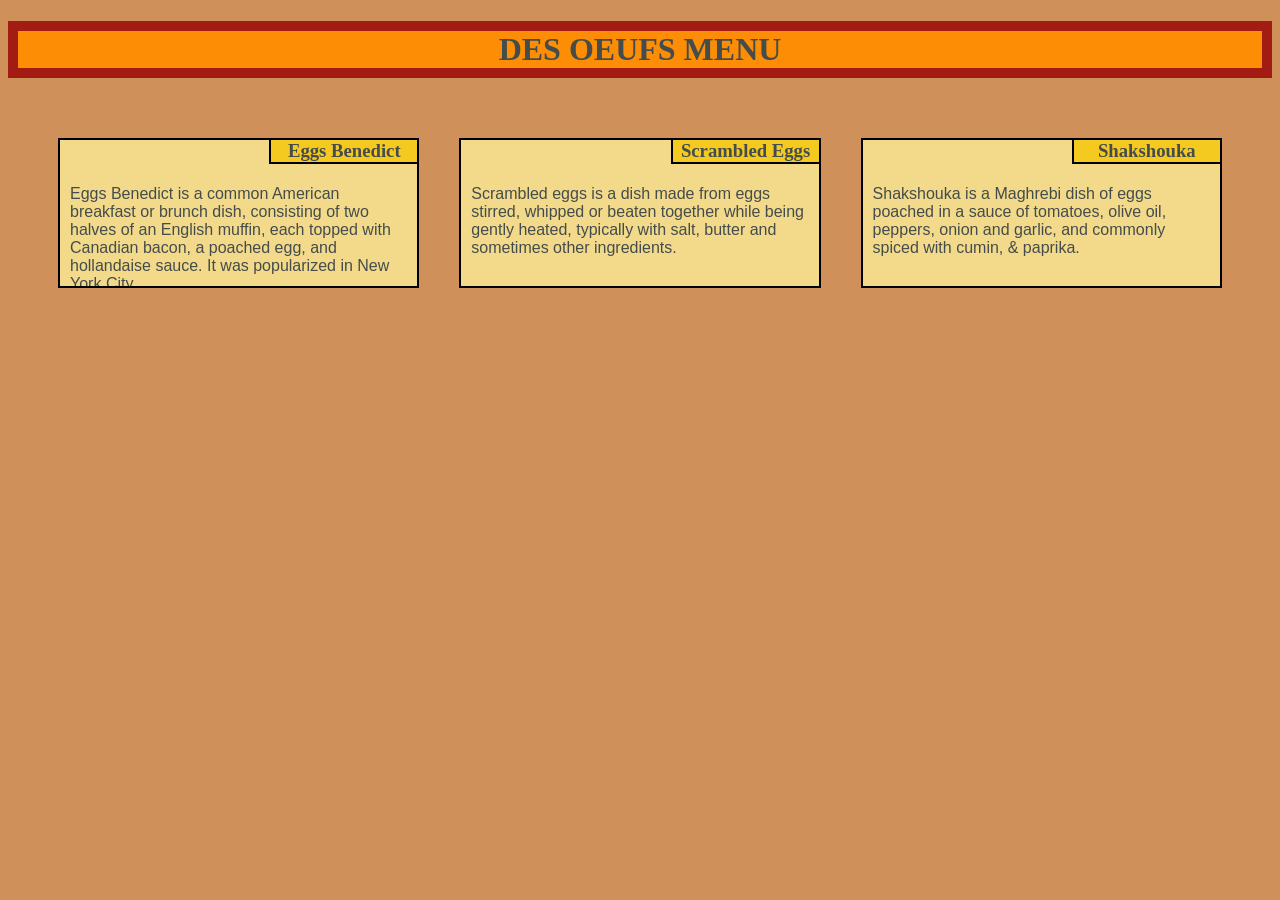
<file: index.html>
<!DOCTYPE html>
<html>
<head>
<meta charset="utf-8">
<meta name="viewport" content="width=device-width, initial-scale=1">
<title>DesOeuf</title>
<link rel="stylesheet" href="CSS/styles.css">
 <title>Resto</title>
    </head>
    <body style="background-color: #CF905A;">
            <h1>DES OEUFS MENU</h1>
            <div id="Itlog">
               <div class="OuterEggs OuterTop">
                <section id="Egg1">
                  <h3 id=EG1> Eggs Benedict </h3>
                  <p>Eggs Benedict is a common American breakfast or brunch dish, consisting of two halves of an English muffin, each topped with Canadian bacon, a poached egg, and hollandaise sauce. It was popularized in New York City.
                </section>
              </div>
               <div class="OuterEggs OuterTop">
                <section id="Egg2">
                  <h3 id=EG2> Scrambled Eggs </h3>
                  <p>Scrambled eggs is a dish made from eggs stirred, whipped or beaten together while being gently heated, typically with salt, butter and sometimes other ingredients.</section>
              </div>
              <div class="OuterEggs OuterBot">
               <section id="Egg3">
                <h3 id=EG3> Shakshouka </h3>
                <p>Shakshouka is a Maghrebi dish of eggs poached in a sauce of tomatoes, olive oil, peppers, onion and garlic, and commonly spiced with cumin, & paprika.</section>
               </div>
            </div>
               
    </body>
</html>
</file>
<file: CSS/styles.css>
/********** Base styles **********/
* {
  box-sizing: border-box;
}
body {
  background-color: #CF905A; 
}
h1 {
  border: 10px solid #A21C13;
  background-color: #FC8D04;
  margin-bottom: 10px;
  text-align: center;  
  font-weight: bold;
  font-family: Garamond,serif;
  color: #444C4C;
}

h3 {
  border: 2px solid black;
  background-color: #F4CA21;
  float: right;
  width: 150px;
  margin-top: -12px;
  margin-right: -12px;
  position: relative;
  text-align: center;
  color: #444C4C;
}

p {
  width: 100%;
  height: 80%;
  overflow-y: auto;
  margin-top: 35px;
  margin-right: auto;
  margin-left: auto;
  font-family: sans-serif;
  text-align: left;
  color: #444C4C;
}

#Egg1, #Egg2, #Egg3 {
  border: 2px solid black;
  background-color: #F2DA8A;
  width: 100%;
  height: 150px;
  padding: 10px;
}
#Itlog {
  padding: 30px;
}
.OuterEggs{
  padding: 20px;
}

/****Desktop View*****/

@media (min-width: 992px) {
  .OuterEggs { 
  width: 33.33%;
  float: left;
   }
 }

/****Tablet View****/

@media (min-width: 768px) and (max-width: 991px) {


  .OuterEggs {
    float: left;
  }
  .OuterTop {
    width: 50%;
  }
  .OuterBot {
    width: 100%;
    clear: left;
    }
  }

/****Mobile View****/

@media(max-width: 767px) {
  .OuterEggs {
    height: 100px
    margin-bottom: auto;
  }
}
</file>
